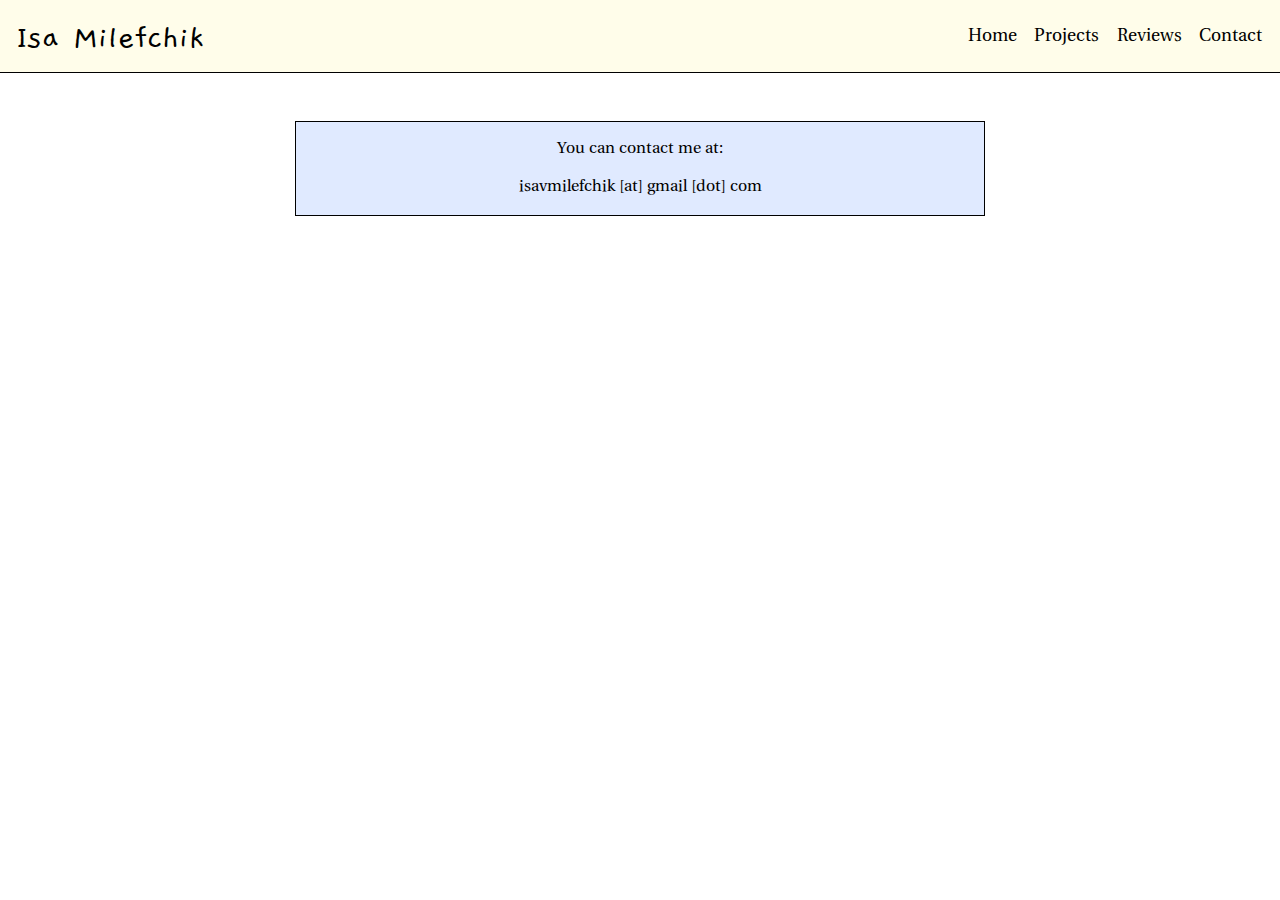
<file: contact.html>
<!DOCTYPE html>
<html>
<head>
    <meta charset="utf-8"/>
    <link rel="stylesheet" href="css/stylesheet.css">
    <link rel="icon" href="http://www.isamilefchik.com/images/favicon.ico"/>
    <meta name="viewport" content="width=device-width, initial-scale=1.0">
    <title>Isa Milefchik - Contact</title>
</head>
<body>
    
<!-- ============= HEADER ============= -->
    
<span class="top-section">
    <a class="titleWrapLink" href="index.html">
        <span class="titleWrap">
        <span id="title" class="title">_</span>
        </span>
    </a>

    <span class="nav">
        <ul>
            <li><a href="index.html">Home</a></li>
            <li><a href="projects.html">Projects</a></li>
            <li><a href="reviews.html">Reviews</a></li>
            <li><a href="contact.html">Contact</a></li>
        </ul>
    </span>
</span>

<!-- ============= BODY ============= -->

<span class="message">
    <p style="text-align: center">
        You can contact me at: </p>
    <p style="text-align: center">
&#105;&#115;&#097;&#118;&#109;&#105;&#108;&#101;&#102;&#099;&#104;&#105;&#107;&#032;[&#097;&#116;]&#032;&#103;&#109;&#097;&#105;&#108;&#032;[&#100;&#111;&#116;]&#032;&#099;&#111;&#109;
    </p>
</span>

<script src="scripts/animateTitle.js"></script>
</body>
</html>
</file>
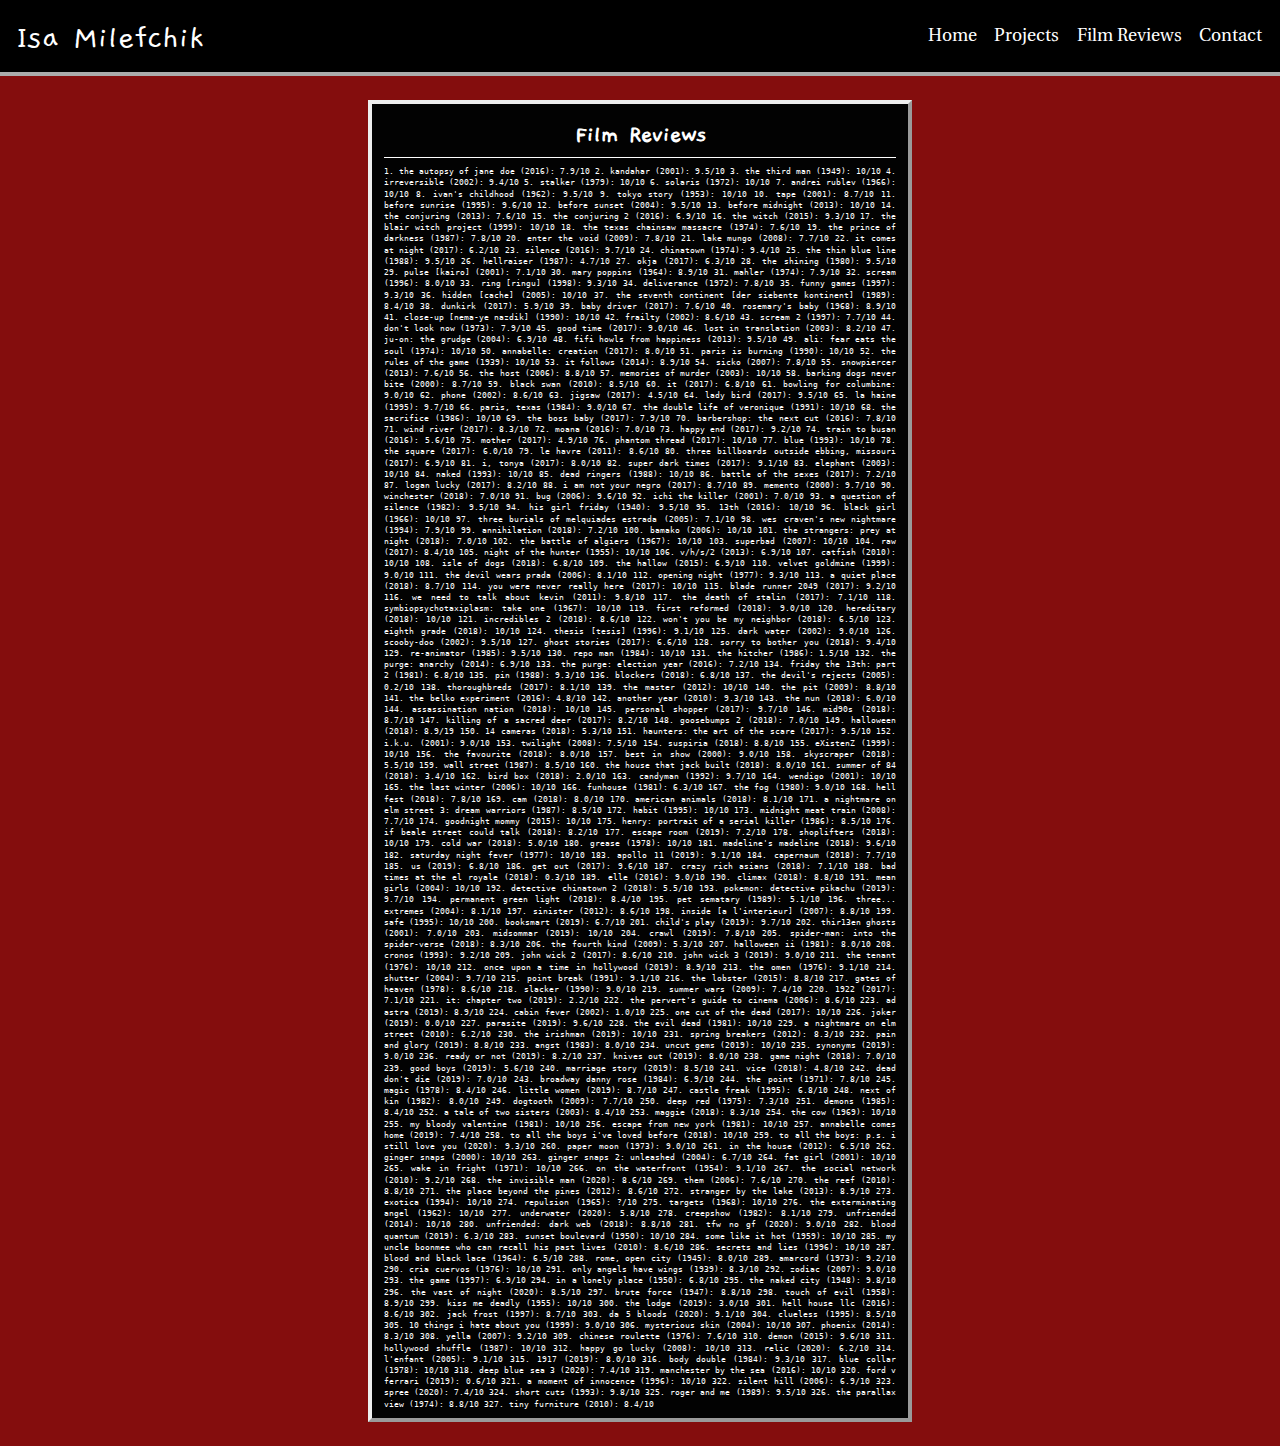
<file: film-reviews.html>
<!DOCTYPE html>
<html>
<head>
    <meta charset="utf-8"/>
    <link rel="stylesheet" href="css/film-stylesheet.css">
    <link rel="icon" href="http://www.isamilefchik.com/images/favicon.ico"/>
    <meta name="viewport" content="width=device-width, initial-scale=1.0">
    <meta name="format-detection" content="telephone=no">
    <title>Isa Milefchik - Film Reviews</title>
</head>
<body>

<!-- ============= HEADER ============= -->
    
<span class="top-section">
    <a class="titleWrapLink" href="index.html">
        <span class="titleWrap">
        <span id="title" class="title">_</span>
        </span>
    </a>

    <span class="nav">
        <ul>
            <li><a href="index.html">Home</a></li>
            <li><a href="projects.html">Projects</a></li>
            <li><a href="film-reviews.html">Film Reviews</a></li>
            <li><a href="contact.html">Contact</a></li>
        </ul>
    </span>
</span>

<!-- ============= BODY ============= -->

<span class="message">
    
    <!-- ============= ============= -->
    
    <span style="text-align: center"><h1>Film Reviews</h1></span>
    <span class="header-line"></span>
    
    <!-- ============= Shapee ============= -->

    <p x-ms-format-detection="none">

1. the autopsy of jane doe (2016): 7.9/10
2. kandahar (2001): 9.5/10
3. the third man (1949): 10/10
4. irreversible (2002): 9.4/10
5. stalker (1979): 10/10
6. solaris (1972): 10/10
7. andrei rublev (1966): 10/10
8. ivan's childhood (1962): 9.5/10
9. tokyo story (1953): 10/10
10. tape (2001): 8.7/10
11. before sunrise (1995): 9.6/10
12. before sunset (2004): 9.5/10
13. before midnight (2013): 10/10
14. the conjuring (2013): 7.6/10
15. the conjuring 2 (2016): 6.9/10
16. the witch (2015): 9.3/10
17. the blair witch project (1999): 10/10
18. the texas chainsaw massacre (1974): 7.6/10
19. the prince of darkness (1987): 7.8/10
20. enter the void (2009): 7.8/10
21. lake mungo (2008): 7.7/10
22. it comes at night (2017): 6.2/10
23. silence (2016): 9.7/10
24. chinatown (1974): 9.4/10
25. the thin blue line (1988): 9.5/10
26. hellraiser (1987): 4.7/10
27. okja (2017): 6.3/10
28. the shining (1980): 9.5/10
29. pulse [kairo] (2001): 7.1/10
30. mary poppins (1964): 8.9/10
31. mahler (1974): 7.9/10
32. scream (1996): 8.0/10
33. ring [ringu] (1998): 9.3/10
34. deliverance (1972): 7.8/10
35. funny games (1997): 9.3/10
36. hidden [cache] (2005): 10/10
37. the seventh continent [der siebente kontinent] (1989): 8.4/10
38. dunkirk (2017): 5.9/10
39. baby driver (2017): 7.6/10
40. rosemary's baby (1968): 8.9/10
41. close-up [nema-ye nazdik] (1990): 10/10
42. frailty (2002): 8.6/10
43. scream 2 (1997): 7.7/10
44. don't look now (1973): 7.9/10
45. good time (2017): 9.0/10
46. lost in translation (2003): 8.2/10
47. ju-on: the grudge (2004): 6.9/10
48. fifi howls from happiness (2013): 9.5/10
49. ali: fear eats the soul (1974): 10/10
50. annabelle: creation (2017): 8.0/10
51. paris is burning (1990): 10/10
52. the rules of the game (1939): 10/10
53. it follows (2014): 8.9/10
54. sicko (2007): 7.8/10
55. snowpiercer (2013): 7.6/10
56. the host (2006): 8.8/10
57. memories of murder (2003): 10/10
58. barking dogs never bite (2000): 8.7/10
59. black swan (2010): 8.5/10
60. it (2017): 6.8/10
61. bowling for columbine: 9.0/10
62. phone (2002): 8.6/10
63. jigsaw (2017): 4.5/10
64. lady bird (2017): 9.5/10
65. la haine (1995): 9.7/10
66. paris, texas (1984): 9.0/10
67. the double life of veronique (1991): 10/10
68. the sacrifice (1986): 10/10
69. the boss baby (2017): 7.9/10
70. barbershop: the next cut (2016): 7.8/10
71. wind river (2017): 8.3/10
72. moana (2016): 7.0/10
73. happy end (2017): 9.2/10
74. train to busan (2016): 5.6/10
75. mother (2017): 4.9/10
76. phantom thread (2017): 10/10
77. blue (1993): 10/10
78. the square (2017): 6.0/10
79. le havre (2011): 8.6/10
80. three billboards outside ebbing, missouri (2017): 6.9/10
81. i, tonya (2017): 8.0/10
82. super dark times (2017): 9.1/10
83. elephant (2003): 10/10
84. naked (1993): 10/10
85. dead ringers (1988): 10/10
86. battle of the sexes (2017): 7.2/10
87. logan lucky (2017): 8.2/10
88. i am not your negro (2017): 8.7/10
89. memento (2000): 9.7/10
90. winchester (2018): 7.0/10
91. bug (2006): 9.6/10
92. ichi the killer (2001): 7.0/10
93. a question of silence (1982): 9.5/10
94. his girl friday (1940): 9.5/10
95. 13th (2016): 10/10
96. black girl (1966): 10/10
97. three burials of melquiades estrada (2005): 7.1/10
98. wes craven's new nightmare (1994): 7.9/10
99. annihilation (2018): 7.2/10
100. bamako (2006): 10/10
101. the strangers: prey at night (2018): 7.0/10
102. the battle of algiers (1967): 10/10
103. superbad (2007): 10/10
104. raw (2017): 8.4/10
105. night of the hunter (1955): 10/10
106. v/h/s/2 (2013): 6.9/10
107. catfish (2010): 10/10
108. isle of dogs (2018): 6.8/10
109. the hallow (2015): 6.9/10
110. velvet goldmine (1999): 9.0/10
111. the devil wears prada (2006): 8.1/10
112. opening night (1977): 9.3/10
113. a quiet place (2018): 8.7/10
114. you were never really here (2017): 10/10
115. blade runner 2049 (2017): 9.2/10
116. we need to talk about kevin (2011): 9.8/10
117. the death of stalin (2017): 7.1/10
118. symbiopsychotaxiplasm: take one (1967): 10/10
119. first reformed (2018): 9.0/10
120. hereditary (2018): 10/10
121. incredibles 2 (2018): 8.6/10
122. won't you be my neighbor (2018): 6.5/10
123. eighth grade (2018): 10/10
124. thesis [tesis] (1996): 9.1/10
125. dark water (2002): 9.0/10
126. scooby-doo (2002): 9.5/10
127. ghost stories (2017): 6.6/10
128. sorry to bother you (2018): 9.4/10
129. re-animator (1985): 9.5/10
130. repo man (1984): 10/10
131. the hitcher (1986): 1.5/10
132. the purge: anarchy (2014): 6.9/10
133. the purge: election year (2016): 7.2/10
134. friday the 13th: part 2 (1981): 6.8/10
135. pin (1988): 9.3/10
136. blockers (2018): 6.8/10
137. the devil's rejects (2005): 0.2/10
138. thoroughbreds (2017): 8.1/10
139. the master (2012): 10/10
140. the pit (2009): 8.8/10
141. the belko experiment (2016): 4.8/10
142. another year (2010): 9.3/10
143. the nun (2018): 6.0/10
144. assassination nation (2018): 10/10
145. personal shopper (2017): 9.7/10
146. mid90s (2018): 8.7/10
147. killing of a sacred deer (2017): 8.2/10
148. goosebumps 2 (2018): 7.0/10
149. halloween (2018): 8.9/19
150. 14 cameras (2018): 5.3/10
151. haunters: the art of the scare (2017): 9.5/10
152. i.k.u. (2001): 9.0/10
153. twilight (2008): 7.5/10
154. suspiria (2018): 8.8/10
155. eXistenZ (1999): 10/10
156. the favourite (2018): 8.0/10
157. best in show (2000): 9.0/10
158. skyscraper (2018): 5.5/10
159. wall street (1987): 8.5/10
160. the house that jack built (2018): 8.0/10
161. summer of 84 (2018): 3.4/10
162. bird box (2018): 2.0/10
163. candyman (1992): 9.7/10
164. wendigo (2001): 10/10
165. the last winter (2006): 10/10
166. funhouse (1981): 6.3/10
167. the fog (1980): 9.0/10
168. hell fest (2018): 7.8/10
169. cam (2018): 8.0/10
170. american animals (2018): 8.1/10
171. a nightmare on elm street 3: dream warriors (1987): 8.5/10
172. habit (1995): 10/10
173. midnight meat train (2008): 7.7/10
174. goodnight mommy (2015): 10/10
175. henry: portrait of a serial killer (1986): 8.5/10
176. if beale street could talk (2018): 8.2/10
177. escape room (2019): 7.2/10
178. shoplifters (2018): 10/10
179. cold war (2018): 5.0/10
180. grease (1978): 10/10
181. madeline's madeline (2018): 9.6/10
182. saturday night fever (1977): 10/10
183. apollo 11 (2019): 9.1/10
184. capernaum (2018): 7.7/10
185. us (2019): 6.8/10
186. get out (2017): 9.6/10
187. crazy rich asians (2018): 7.1/10
188. bad times at the el royale (2018): 0.3/10
189. elle (2016): 9.0/10
190. climax (2018): 8.8/10
191. mean girls (2004): 10/10
192. detective chinatown 2 (2018): 5.5/10
193. pokemon: detective pikachu (2019): 9.7/10
194. permanent green light (2018): 8.4/10
195. pet sematary (1989): 5.1/10
196. three... extremes (2004): 8.1/10
197. sinister (2012): 8.6/10
198. inside [a l'interieur] (2007): 8.8/10
199. safe (1995): 10/10
200. booksmart (2019): 6.7/10
201. child's play (2019): 9.7/10
202. thir13en ghosts (2001): 7.0/10
203. midsommar (2019): 10/10
204. crawl (2019): 7.8/10
205. spider-man: into the spider-verse (2018): 8.3/10
206. the fourth kind (2009): 5.3/10
207. halloween ii (1981): 8.0/10
208. cronos (1993): 9.2/10
209. john wick 2 (2017): 8.6/10
210. john wick 3 (2019): 9.0/10
211. the tenant (1976): 10/10
212. once upon a time in hollywood (2019): 8.9/10
213. the omen (1976): 9.1/10
214. shutter (2004): 9.7/10
215. point break (1991): 9.1/10
216. the lobster (2015): 8.8/10
217. gates of heaven (1978): 8.6/10
218. slacker (1990): 9.0/10
219. summer wars (2009): 7.4/10
220. 1922 (2017): 7.1/10
221. it: chapter two (2019): 2.2/10
222. the pervert's guide to cinema (2006): 8.6/10
223. ad astra (2019): 8.9/10
224. cabin fever (2002): 1.0/10
225. one cut of the dead (2017): 10/10
226. joker (2019): 0.0/10
227. parasite (2019): 9.6/10
228. the evil dead (1981): 10/10
229. a nightmare on elm street (2010): 6.2/10
230. the irishman (2019): 10/10
231. spring breakers (2012): 8.3/10
232. pain and glory (2019): 8.8/10
233. angst (1983): 8.0/10
234. uncut gems (2019): 10/10
235. synonyms (2019): 9.0/10
236. ready or not (2019): 8.2/10
237. knives out (2019): 8.0/10
238. game night (2018): 7.0/10
239. good boys (2019): 5.6/10
240. marriage story (2019): 8.5/10
241. vice (2018): 4.8/10
242. dead don't die (2019): 7.0/10
243. broadway danny rose (1984): 6.9/10
244. the point (1971): 7.8/10
245. magic (1978): 8.4/10
246. little women (2019): 8.7/10
247. castle freak (1995): 6.8/10
248. next of kin (1982): 8.0/10
249. dogtooth (2009): 7.7/10
250. deep red (1975): 7.3/10
251. demons (1985): 8.4/10
252. a tale of two sisters (2003): 8.4/10
253. maggie (2018): 8.3/10
254. the cow (1969): 10/10
255. my bloody valentine (1981): 10/10
256. escape from new york (1981): 10/10
257. annabelle comes home (2019): 7.4/10
258. to all the boys i've loved before (2018): 10/10
259. to all the boys: p.s. i still love you (2020): 9.3/10
260. paper moon (1973): 9.0/10
261. in the house (2012): 6.5/10
262. ginger snaps (2000): 10/10
263. ginger snaps 2: unleashed (2004): 6.7/10
264. fat girl (2001): 10/10
265. wake in fright (1971): 10/10
266. on the waterfront (1954): 9.1/10
267. the social network (2010): 9.2/10
268. the invisible man (2020): 8.6/10
269. them (2006): 7.6/10
270. the reef (2010): 8.8/10
271. the place beyond the pines (2012): 8.6/10
272. stranger by the lake (2013): 8.9/10
273. exotica (1994): 10/10
274. repulsion (1965): ?/10
275. targets (1968): 10/10
276. the exterminating angel (1962): 10/10
277. underwater (2020): 5.8/10
278. creepshow (1982): 8.1/10
279. unfriended (2014): 10/10
280. unfriended: dark web (2018): 8.8/10
281. tfw no gf (2020): 9.0/10
282. blood quantum (2019): 6.3/10
283. sunset boulevard (1950): 10/10
284. some like it hot (1959): 10/10
285. my uncle boonmee who can recall his past lives (2010): 8.6/10
286. secrets and lies (1996): 10/10
287. blood and black lace (1964): 6.5/10
288. rome, open city (1945): 8.0/10
289. amarcord (1973): 9.2/10
290. cria cuervos (1976): 10/10
291. only angels have wings (1939): 8.3/10
292. zodiac (2007): 9.0/10
293. the game (1997): 6.9/10
294. in a lonely place (1950): 6.8/10
295. the naked city (1948): 9.8/10
296. the vast of night (2020): 8.5/10
297. brute force (1947): 8.8/10
298. touch of evil (1958): 8.9/10
299. kiss me deadly (1955): 10/10
300. the lodge (2019): 3.0/10
301. hell house llc (2016): 8.6/10
302. jack frost (1997): 8.7/10
303. da 5 bloods (2020): 9.1/10
304. clueless (1995): 8.5/10
305. 10 things i hate about you (1999): 9.0/10
306. mysterious skin (2004): 10/10
307. phoenix (2014): 8.3/10
308. yella (2007): 9.2/10
309. chinese roulette (1976): 7.6/10
310. demon (2015): 9.6/10
311. hollywood shuffle (1987): 10/10
312. happy go lucky (2008): 10/10
313. relic (2020): 6.2/10
314. l'enfant (2005): 9.1/10
315. 1917 (2019): 8.0/10
316. body double (1984): 9.3/10
317. blue collar (1978): 10/10
318. deep blue sea 3 (2020): 7.4/10
319. manchester by the sea (2016): 10/10
320. ford v ferrari (2019): 0.6/10
321. a moment of innocence (1996): 10/10
322. silent hill (2006): 6.9/10
323. spree (2020): 7.4/10
324. short cuts (1993): 9.8/10
325. roger and me (1989): 9.5/10
326. the parallax view (1974): 8.8/10
327. tiny furniture (2010): 8.4/10

    </p>
</span>

<script src="scripts/animateTitle.js"></script>
</body>
</html>
</file>
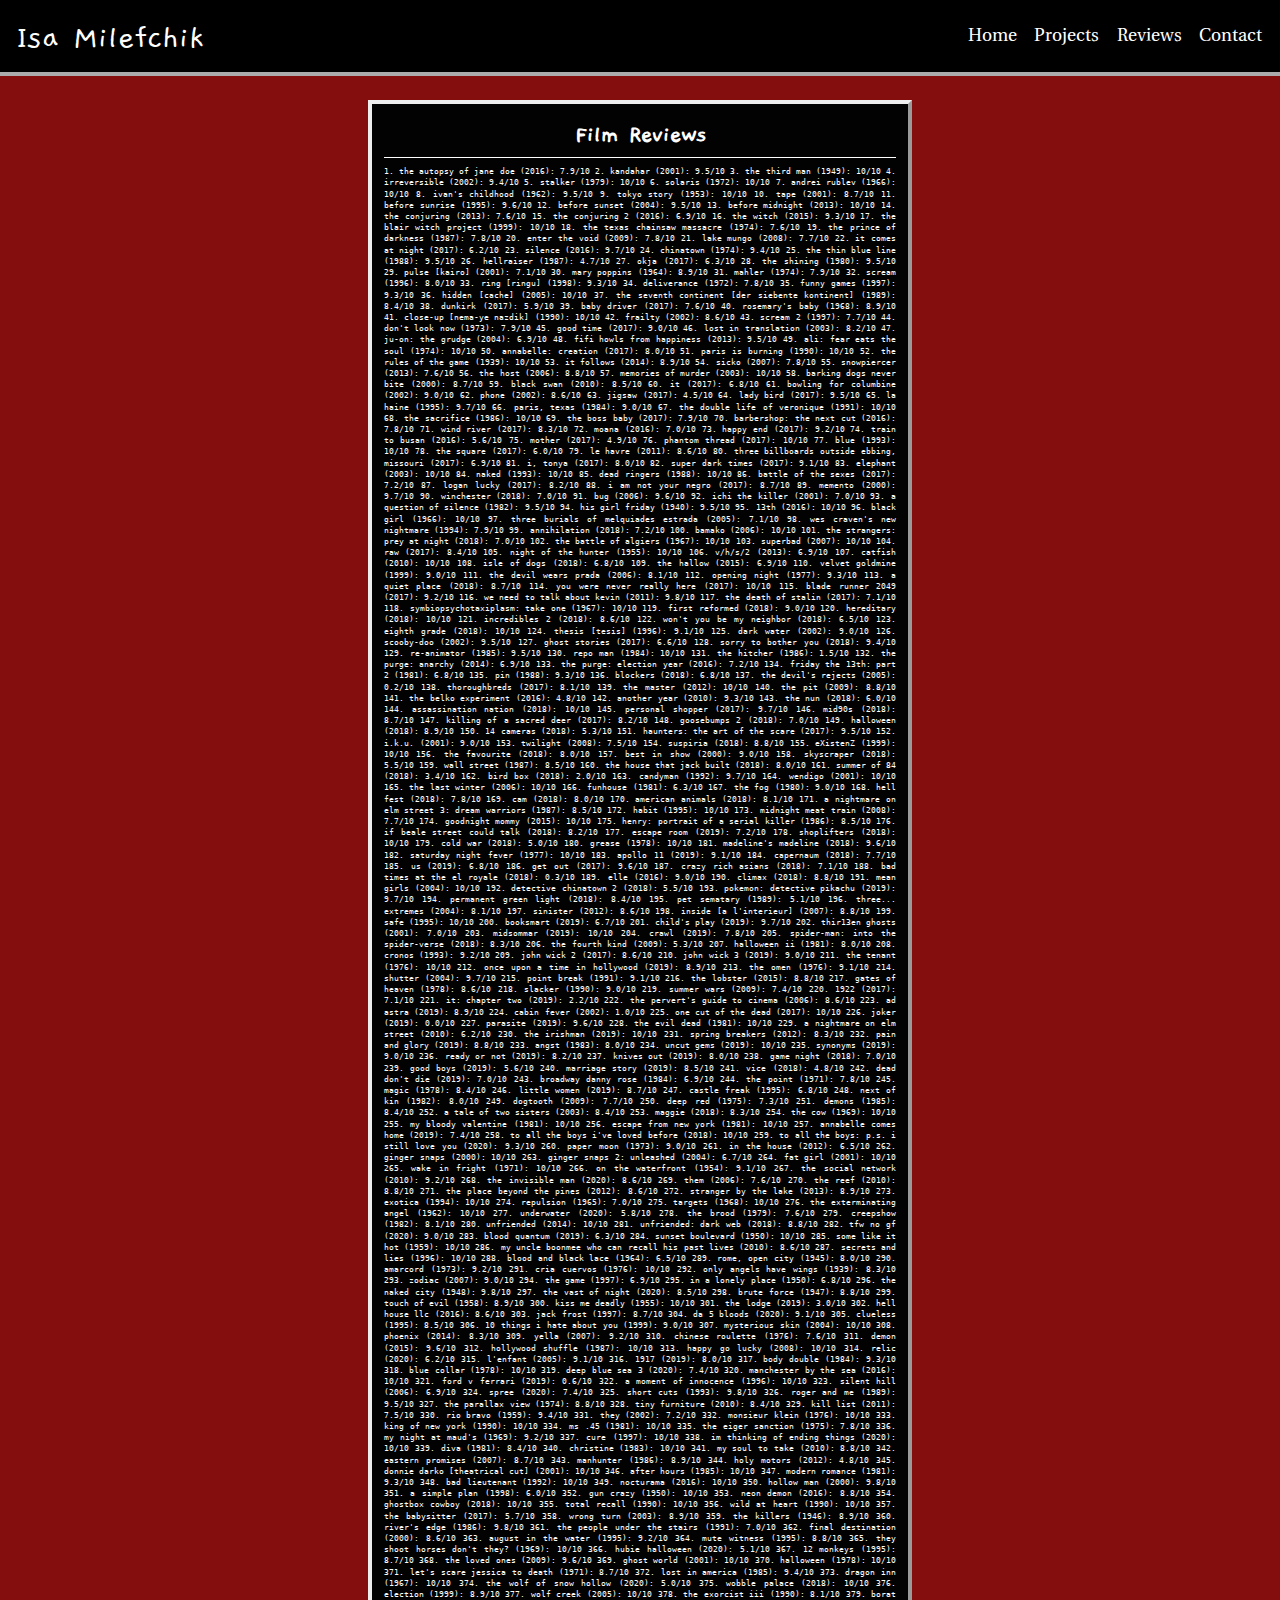
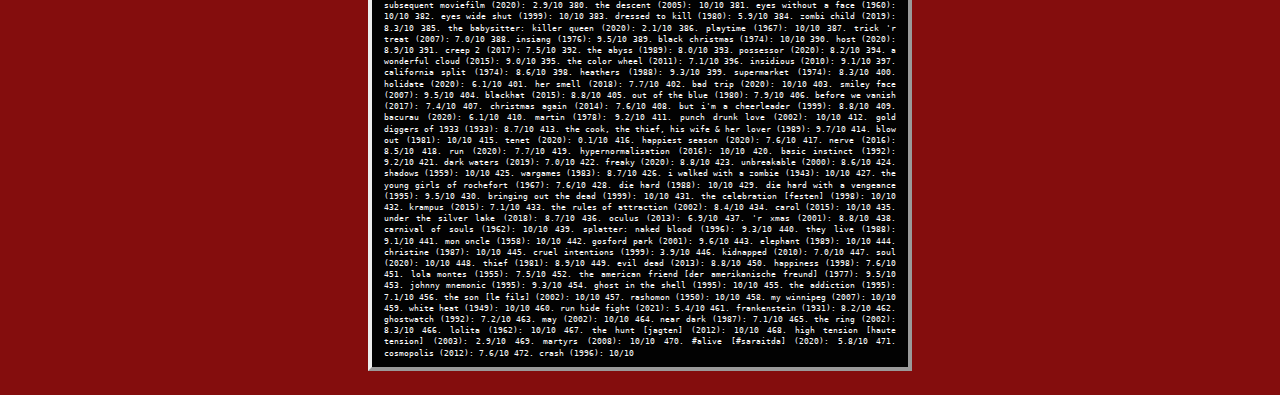
<file: reviews.html>
<!DOCTYPE html>
<html>
<head>
    <meta charset="utf-8"/>
    <link rel="stylesheet" href="css/film-stylesheet.css">
    <link rel="icon" href="http://www.isamilefchik.com/images/favicon.ico"/>
    <meta name="viewport" content="width=device-width, initial-scale=1.0">
    <meta name="format-detection" content="telephone=no">
    <title>Isa Milefchik - Film Reviews</title>
</head>
<body>

<!-- ============= HEADER ============= -->
    
<span class="top-section">
    <a class="titleWrapLink" href="index.html">
        <span class="titleWrap">
        <span id="title" class="title">_</span>
        </span>
    </a>

    <span class="nav">
        <ul>
            <li><a href="index.html">Home</a></li>
            <li><a href="projects.html">Projects</a></li>
            <li><a href="reviews.html">Reviews</a></li>
            <li><a href="contact.html">Contact</a></li>
        </ul>
    </span>
</span>

<!-- ============= BODY ============= -->

<span class="message">
    
    <span style="text-align: center"><h1>Film Reviews</h1></span>
    <span class="header-line"></span>
    
    <p x-ms-format-detection="none" id="reviews">
        <script>
            fetch('assets/movie_reviews_cleaned.txt')
                .then(response => response.text())
                .then(text => document.getElementById("reviews").innerHTML = text);
        </script>
    </p>
</span>

<script src="scripts/animateTitle.js"></script>
</body>
</html>
</file>
<file: css/stylesheet.css>
@font-face {
  font-family: VeraMono;
  src: url(/assets/VeraMono.ttf);
}

@font-face {
    font-family: MySerif;
    src: url(/assets/LinguisticsPro-Regular.otf);
}

@font-face {
    font-family: Titles;
    src: url(/assets/Gaegu-Regular.ttf);
}

body {
    margin-top: 0;
    margin-right: 0;
    margin-left: 0;
    background-color: #ffffff;
}

.titleWrapLink {
    text-decoration: none;
    color:black;
}

.top-section {
    display: block;
    height: 4.5em;
    border-top-color: black;
    border-bottom: solid .1em;
    border-bottom-color: black;
    background-color: #fffdea;
}

.titleWrap {
    position: relative;
    display: inline-block;
    padding-top: 1em;
    padding-bottom: 0;
    padding-left: 1em;
    overflow: hidden;
}

.title {
    font-family: Titles;
    font-size: 2.2em;
    color: black;
    -webkit-transition: color .3s;
    transition: color .3s;
}

.title:hover {
    color: #606060;
}

.nav {
    display: block;
    float: right;
    padding-top: 0;
    font-family: MySerif;
    font-size: 1.1em;
    color: black;
}

.nav ul {
    list-style: none;
    padding-left: 1em;
}

.nav li {
    float: left;
    display: block;
    padding-top: .5em;
    padding-right: 1em;
}


.nav li a {
    text-decoration: none;
    color: black;
    -webkit-transition: color .3s;
    transition: color .3s;
}

.nav li a:hover {
    color: #606060;
}

.message {
    width: 50vw;
    display: table;
    margin-top: 3em;
    margin-bottom: 3em;
    margin-left: auto;
    margin-right: auto;
    text-align: justify;
    font-family: MySerif;
    font-size: 1em;
    color: black;
    background-color: #e0eaff;
    padding-left: 1.5em;
    padding-right: 1.5em;
    border: solid .1em;
}

.message h1 {
    margin-bottom: .3em;
    font-family: Titles;
}

.message h2 {
    font-family: Titles;
    font-size: 1.5em
}

.message p {
    line-height: 1.4em;
}

.message img {
    width: 50%;
    display: table;
    margin: 0 auto;
    padding-bottom: 1em;
}

.message a {
    color: black;
}

.header-line {
    display: block;
    height: 0;
    border-top: solid 1px;
    width: 100%;
}

.objectWindowContainer {
    display: block;
    width: 100%;
    margin: auto;
}

.objectWindow {
    display: block;
}

@media screen and (max-width: 600px) {
    .top-section {
        width: 86vw;;
        margin-left: auto;
        margin-right: auto;
        padding-left: 0;
        padding-right: 6vw;
        margin-top: 2.7vw;
        height: 20vw;
        border: solid .1em;
    }
    .title {
        font-size: 8vw;
        margin-bottom: 0;
        padding-bottom: 0;
        padding-top: 0;
        margin-top: 0;
    }
    
    .titleWrap {
        padding-left: 0;
        margin-left: 2.5vw;
        margin-bottom: 0;
        padding-top: 2vw
    }
    
    .nav {
        float: none;
        display: block;
        margin: 0;
        padding: 0;
    }
    
    .nav ul {
        display: block;
        height: 1em;
        padding-top: 0;
        padding-left: 0;
        margin-left: 2.5vw;
        margin-top: 0;
    }
    
    .nav li {
        padding-top: 1vw;
        margin-top: 0;
        font-size: 3.2vw;
    }
    
    .message {
        padding-top: 1em;
        padding-bottom: 1em;
        padding-left: 3vw;
        padding-right: 3vw;
        margin-left: auto;
        margin-right: auto;
        margin-top: 2.7vw;
        margin-bottom: 2.7vw;
        width: 86vw;
    }
    
    .message p {
        font-size: 3vw;
    }
    
    .message h1 {
        margin-top: 0;
        font-size: 6vw; 
    }
    
    .message h2 {
        font-size: 4vw;
    }
    
    .message img {
        width: 90%
    }
    
    .objectWindowContainer {
        width: 100%;
        display: block;
    }
    
}
</file>
<file: css/film-stylesheet.css>
@font-face {
  font-family: VeraMono;
  src: url(/assets/VeraMono.ttf);
}

@font-face {
    font-family: MySerif;
    src: url(/assets/LinguisticsPro-Regular.otf);
}

@font-face {
    font-family: Titles;
    src: url(/assets/Gaegu-Regular.ttf);
}

body {
    margin-top: 0;
    margin-right: 0;
    margin-left: 0;
    background-color: #840d0d;
}

.titleWrapLink {
    text-decoration: none;
    color: black;
}

.top-section {
    display: block;
    height: 4.5em;
    border-top-color: white;
    border-bottom: outset .3em;
    border-bottom-color: white;
    background-color: black;
}

.titleWrap {
    position: relative;
    display: inline-block;
    padding-top: 1em;
    padding-bottom: 0;
    padding-left: 1em;
    overflow: hidden;
}

.title {
    font-family: Titles;
    font-size: 2.2em;
    color: white;
    -webkit-transition: color .3s;
    transition: color .3s;
}

.title:hover {
    color: #606060;
}

.nav {
    display: block;
    float: right;
    padding-top: 0;
    font-family: MySerif;
    font-size: 1.1em;
}

.nav ul {
    list-style: none;
    padding-left: 1em;
}

.nav li {
    float: left;
    display: block;
    padding-top: .5em;
    padding-right: 1em;
}


.nav li a {
    text-decoration: none;
    color: white;
    -webkit-transition: color .3s;
    transition: color .3s;
}

.nav li a:hover {
    color: #606060;
}

.message {
    width: 40vw;
    display: table;
    margin-top: 3em;
    margin-bottom: 3em;
    margin-left: auto;
    margin-right: auto;
    text-align: justify;
    font-family: VeraMono;
    font-size: .5em;
    color: white;
    background-color: #020202;
    padding-left: 1.5em;
    padding-right: 1.5em;
    border: outset .5em;
    /* -webkit-transform: rotate(180deg); */
    /* -moz-transform: rotate(180deg); */
    /* -ms-transform: rotate(180deg); */
    /* -o-transform: rotate(180deg); */
}

.message h1 {
    margin-bottom: .3em;
    font-size: 3em;
    font-family: Titles;
}

.message h2 {
    font-family: Titles;
    font-size: 1.5em
}

.message p{
    line-height: 1.4em;
}

.message img {
    width: 50%;
    display: table;
    margin: 0 auto;
    padding-bottom: 1em;
}

.header-line {
    display: block;
    height: 0;
    border-top: solid 1px;
    width: 100%;
}

.objectWindowContainer {
    display: block;
    width: 100%;
    margin: auto;
}

.objectWindow {
    display: block;
}

@media screen and (max-width: 600px) {
    .top-section {
        width: 86vw;;
        margin-left: auto;
        margin-right: auto;
        padding-left: 0;
        padding-right: 6vw;
        margin-top: 2.7vw;
        height: 20vw;
        border: outset white .3em;
    }
    .title {
        font-size: 8vw;
        margin-bottom: 0;
        padding-bottom: 0;
        padding-top: 0;
        margin-top: 0;
    }
    
    .titleWrap {
        padding-left: 0;
        margin-left: 2.5vw;
        margin-bottom: 0;
        padding-top: 2vw
    }
    
    .nav {
        float: none;
        display: block;
        margin: 0;
        padding: 0;
    }
    
    .nav ul {
        display: block;
        height: 1em;
        padding-top: 0;
        padding-left: 0;
        margin-left: 2.5vw;
        margin-top: 0;
    }
    
    .nav li {
        padding-top: 1vw;
        margin-top: 0;
        font-size: 3.2vw;
    }
    
    .message {
        padding-top: 1em;
        padding-bottom: 1em;
        padding-left: 3vw;
        padding-right: 3vw;
        margin-left: auto;
        margin-right: auto;
        margin-top: 2.7vw;
        margin-bottom: 2.7vw;
        width: 86vw;
    }
    
    .message p {
        font-size: 1.5vw;
    }
    
    .message h1 {
        margin-top: 0;
        font-size: 6vw; 
    }
    
    .message h2 {
        font-size: 4vw;
    }
    
    .message img {
        width: 90%
    }
    
    .objectWindowContainer {
        width: 100%;
        display: block;
    }
    
}
</file>
